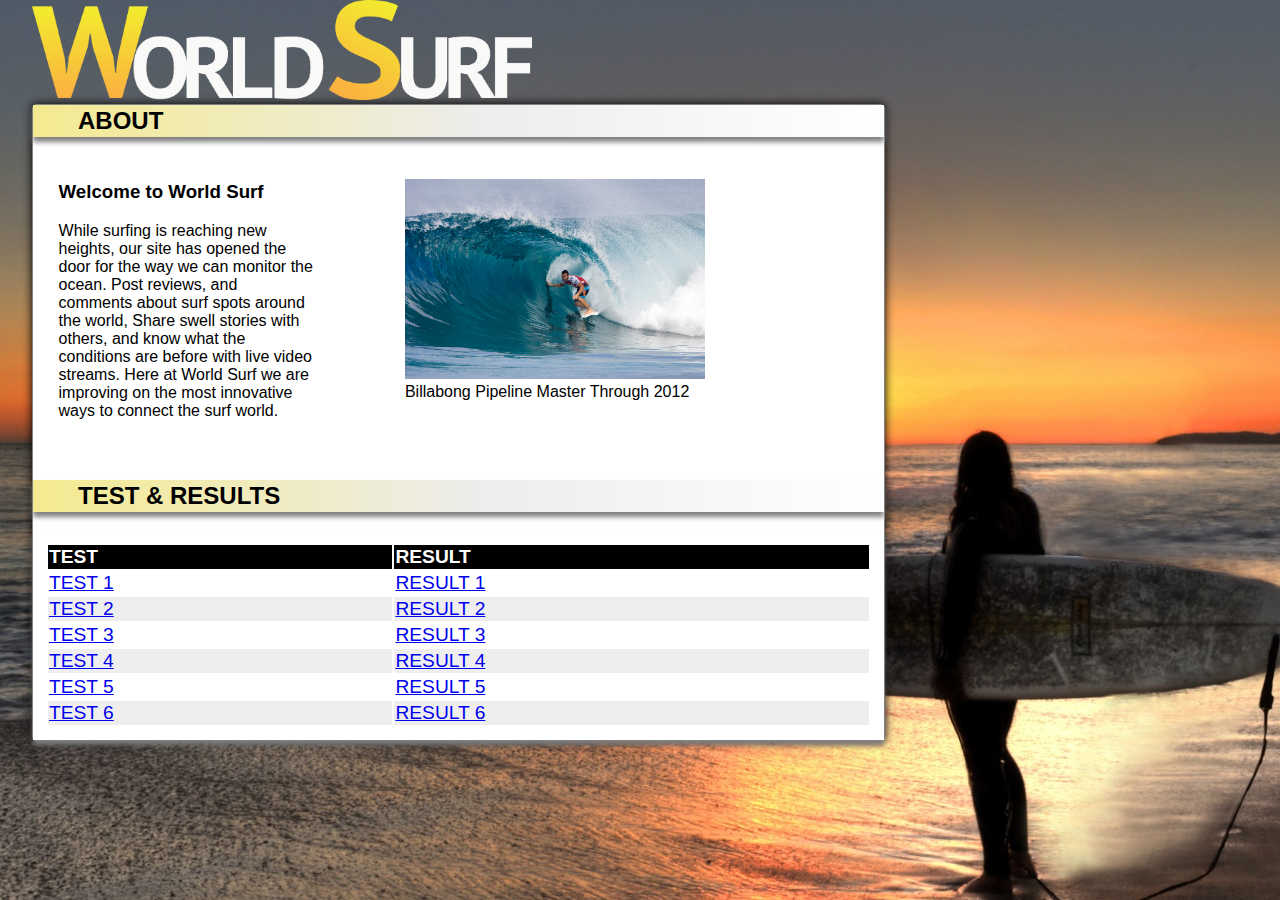
<file: Trovato_Carmine_Testing_Landing_Page/index.html>
<!DOCTYPE html> 
<html lang="en">
	<head>
		<meta charset="utf-8"/>
		<link href="css/style.css" rel="stylesheet"/>
		<title>Carmine Trovato: World Surf</title>
	</head>
	<body>
	

		<img src="images/WorldSurf3.png" alt="ws" height= "100" width= "500"/>
		
		<div id="wrapper">
						
			<h2>About</h2>
			<div class="content1">
				
				<h3> Welcome to World Surf</h3>
				<p>While surfing is reaching new heights, our site has opened the door for the way we can monitor the ocean. 
				   Post reviews, and comments about surf spots around the world, Share swell stories with others, and know what the conditions are before  with live video streams.
				   Here at World Surf we are improving on the most innovative ways to connect the surf world.
				</p>
			</div><!-- .content1 -->

			<div class="content2">
				<figure>
					<a href="images/Surfer.jpg">
						<img src="images/Surfer.jpg" alt="surf" title="http://www.boardistan.com/?p=7565" height= "200" width= "300"/>
					</a>
					<figcaption>Billabong Pipeline Master Through 2012</figcaption>
				</figure>
			</div><!-- .content2 -->
			<div class="clear"></div><!-- .clear -->
			<br/>
			<h2 id="table">Test & Results</h2>
			<br/>
			<table>
				<thead>
					<tr>
						<th scope="row">TEST</th>
						<th scope="row">RESULT</th>	 
					</tr>
				</thead>
				<tr>
					<td><a href="https://usabilityhub.com/do/4e718435ed52/5dcf">TEST 1</a></td>
					<td><a href="https://usabilityhub.com/tests/4e718435ed52/results/3847fe1d0476">RESULT 1</a></td>   
				</tr>
				<tr>
					<td><a href="https://usabilityhub.com/do/506b5cc34196/4f00">TEST 2</a></td>
					<td><a href="https://usabilityhub.com/tests/506b5cc34196/results/3041f3c1b52">RESULT 2</a></td>
				</tr>
				<tr>
					<td><a href="https://usabilityhub.com/do/bd42063fd8d3/e1bc">TEST 3</a></td>
					<td><a href="https://usabilityhub.com/tests/bd42063fd8d3/results/f80b0172052c">RESULT 3</a></td>
				</tr>
				<tr>
					<td><a href="https://usabilityhub.com/do/174e62b0646d/eff1">TEST 4</a></td>
					<td><a href="https://usabilityhub.com/tests/174e62b0646d/results/6d1c373a55bb">RESULT 4</a></td>
				</tr>
				<tr>
					<td><a href="https://usabilityhub.com/do/93de6e65f99c/bc0">TEST 5</a></td>
					<td><a href="https://usabilityhub.com/tests/93de6e65f99c/results/924c3a71610e">RESULT 5</a></td>  
				</tr>
				<tr>
					<td><a href="https://usabilityhub.com/do/b109bc10b953/11c0">TEST 6</a></td>
					<td><a href="https://usabilityhub.com/tests/b109bc10b953/results/5d9b2d3cf3f4">RESULT 6</a></td>  
				</tr>
			</table>
		</div><!-- #wrapper -->
	</body>
</html>
</file>
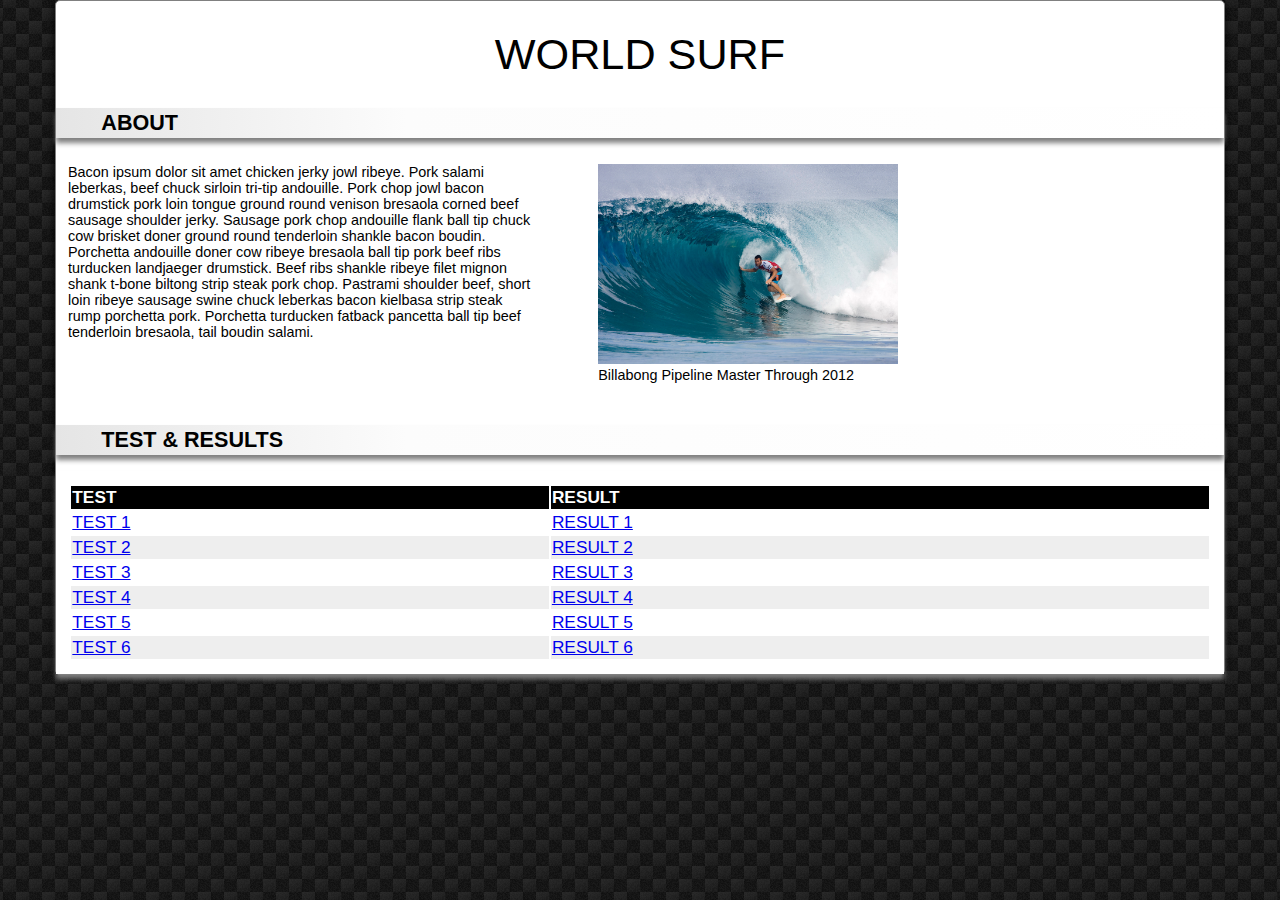
<file: Trovato_Carmine_UI_DesignPrinciples/index.html>
<!DOCTYPE html> 
<html lang="en">
	<head>
		<meta charset="utf-8"/>
		<link href="css/style.css" rel="stylesheet"/>
		<title>Carmine Trovato: World Surf</title>
	</head>
	<body>
		<div id="wrapper">
			<h1>WORLD SURF</h1>
			<h2>About</h2>
			<div class="content1">
				<p> Bacon ipsum dolor sit amet chicken jerky jowl ribeye. Pork salami leberkas, beef chuck sirloin tri-tip andouille. Pork chop jowl bacon drumstick pork loin tongue ground round venison bresaola corned beef sausage shoulder jerky. Sausage pork chop andouille flank ball tip chuck cow brisket doner ground round tenderloin shankle bacon boudin.

					Porchetta andouille doner cow ribeye bresaola ball tip pork beef ribs turducken landjaeger drumstick. Beef ribs shankle ribeye filet mignon shank t-bone biltong strip steak pork chop. Pastrami shoulder beef, short loin ribeye sausage swine chuck leberkas bacon kielbasa strip steak rump porchetta pork. Porchetta turducken fatback pancetta ball tip beef tenderloin bresaola, tail boudin salami.
				</p>
			</div><!-- .content1 -->

			<div class="content2">
				<figure>
					<a href="images/Surfer.jpg">
						<img src="images/Surfer.jpg" alt="surf" title="http://www.boardistan.com/?p=7565" height= "200" width= "300"/>
					</a>
					<figcaption>Billabong Pipeline Master Through 2012</figcaption>
				</figure>
			</div><!-- .content2 -->
			<div class="clear"></div><!-- .clear -->
			<br/>
			<h2 id="table">Test & Results</h2>
			<br/>
			<table>
				<thead>
					<tr>
						<th scope="row">TEST</th>
						<th scope="row">RESULT</th>	 
					</tr>
				</thead>
				<tr>
					<td><a href="https://usabilityhub.com/do/4e718435ed52/5dcf">TEST 1</a></td>
					<td><a href="https://usabilityhub.com/tests/4e718435ed52/results/3847fe1d0476">RESULT 1</a></td>   
				</tr>
				<tr>
					<td><a href="#">TEST 2</a></td>
					<td><a href="#">RESULT 2</a></td>
				</tr>
				<tr>
					<td><a href="#">TEST 3</a></td>
					<td><a href="#">RESULT 3</a></td>
				</tr>
				<tr>
					<td><a href="#">TEST 4</a></td>
					<td><a href="#">RESULT 4</a></td>
				</tr>
				<tr>
					<td><a href="#">TEST 5</a></td>
					<td><a href="#">RESULT 5</a></td>  
				</tr>
				<tr>
					<td><a href="#">TEST 6</a></td>
					<td><a href="#">RESULT 6</a></td>  
				</tr>
			</table>
		</div><!-- #wrapper -->
	</body>
</html>
</file>
<file: Trovato_Carmine_Testing_Landing_Page/css/style.css>
body {

width: 95%;
margin: auto;

background:  url("../images/surfbkground.jpg") repeat center fixed;


}


#wrapper {
        width: 70%;
        margin:  auto;
        border: 1px gray solid ; 
        border-radius: 5px;
        box-shadow: 0px 0px 10px #000;
        padding: 0px;
        float:left;
        font-style: normal;
        font-weight: normal;
        font-size: 1em;
        font-family: helvetica;
        background-color: #FFFFFF;
} 

WS {
        margin: 1%;
        border-radius: 2px;
        padding: 1px;

}


.about {
        margin: 1%;
        width: 98%;

}       
        
.content1 {
        float: left;
        margin: 3%;
        width: 30%;
}

.content2 {
        float: left;
        margin: 3%;
        width: 50%;
}


.clear {
        clear:left;              
        
}



/* __________HEADINGS_______________ */

h1{
        
        text-align: center;
        font-style: normal;
        font-weight: normal;
        font-size: 3em;
        font-family: Arial Black;
        color:black;                

}



h2 {
        margin: 0;
        padding: 2px 2px 2px 10px;
        box-shadow: 0px 5px 5px gray;
        text-transform: uppercase;
        text-indent: 35px;
        font-family: , sans-serif;;
        color: black;
        background:-webkit-gradient(linear, left top, right top, color-stop(0%,rgba(244,234,144,1)), color-stop(53%,rgba(237,237,237,1)), color-stop(100%,rgba(255,255,255,1)));
        background-size: contain;
        width: auto;
        height: auto;
}





.about {
        margin: 1%;
        padding: 2px 2px 0px;
        text-align: center;
        box-shadow: 5px 5px 5px gray;
        font-family: helvetica;
        color: white; 
        background-size: contain;
        width: auto;
        height: auto;
}



/* _______________TABLE___________ */

table {
        width: 100%;
        padding: 10px 10px 10px 10px;
        text-transform: capitalize;
        text-align: left;
        font-size: 1.2em;
        border: 3px white solid;
        box-shadow: 0px 5px 5px gray;
        background-color: white;
}

th {
		background: black;
		color: white
}

tr:nth-child(even)		{ background-color:#eee; }



tr:hover{
                background: #DDDDDD;
                padding: 2px 2px 2px 2px;
}
</file>
<file: Trovato_Carmine_UI_DesignPrinciples/css/style.css>
body {

width: 95%;
margin: auto;

background:  url("../images/simple-checker.gif") repeat center fixed;


}


#wrapper {
        width: 96%;
        margin:  auto;
        border: 1px gray solid ; 
        border-radius: 5px;
        box-shadow: 0px 0px 10px #000;
        padding: 0px;
        font-style: normal;
        font-weight: normal;
        font-size: .9em;
        font-family: helvetica;
        background-color: #FFFFFF;
} 

.about {
        margin: 1%;
        width: 98%;

}       
        
.content1 {
        float: left;
        margin: 1%;
        width: 40%;
}

.content2 {
        float: left;
        margin: 1%;
        width: 40%;
}


.clear {
        clear:left;              
        
}



/* __________HEADINGS_______________ */

h1{
        
        text-align: center;
        font-style: normal;
        font-weight: normal;
        font-size: 3em;
        font-family: helvetica;
        color:black;                

}



h2 {
        margin: 0;
        padding: 2px 2px 2px 10px;
        box-shadow: 0px 5px 5px gray;
        text-transform: uppercase;
        text-indent: 35px;
        font-family: , sans-serif;;
        color: black;
        background: -webkit-gradient(linear, left top, right top, color-stop(0%,rgba(229,229,229,1)), color-stop(30%,rgba(252,252,252,1)), color-stop(100%,rgba(255,255,255,1)));
        background-size: contain;
        width: auto;
        height: auto;
}


.about {
        margin: 1%;
        padding: 2px 2px 0px;
        text-align: center;
        box-shadow: 5px 5px 5px gray;
        font-family: helvetica;
        color: white;
        background: 
        background-size: contain;
        width: auto;
        height: auto;
}



/* _______________TABLE___________ */

table {
        width: 100%;
        padding: 10px 10px 10px 10px;
        text-transform: capitalize;
        text-align: left;
        font-size: 1.2em;
        border: 3px white solid;
        box-shadow: 0px 5px 5px gray;
        background-color: white;
}

th {
		background: black;
		color: white
}

tr:nth-child(even)		{ background-color:#eee; }



tr:hover{
                background: #DDDDDD;
                padding: 2px 2px 2px 2px;
}
</file>
